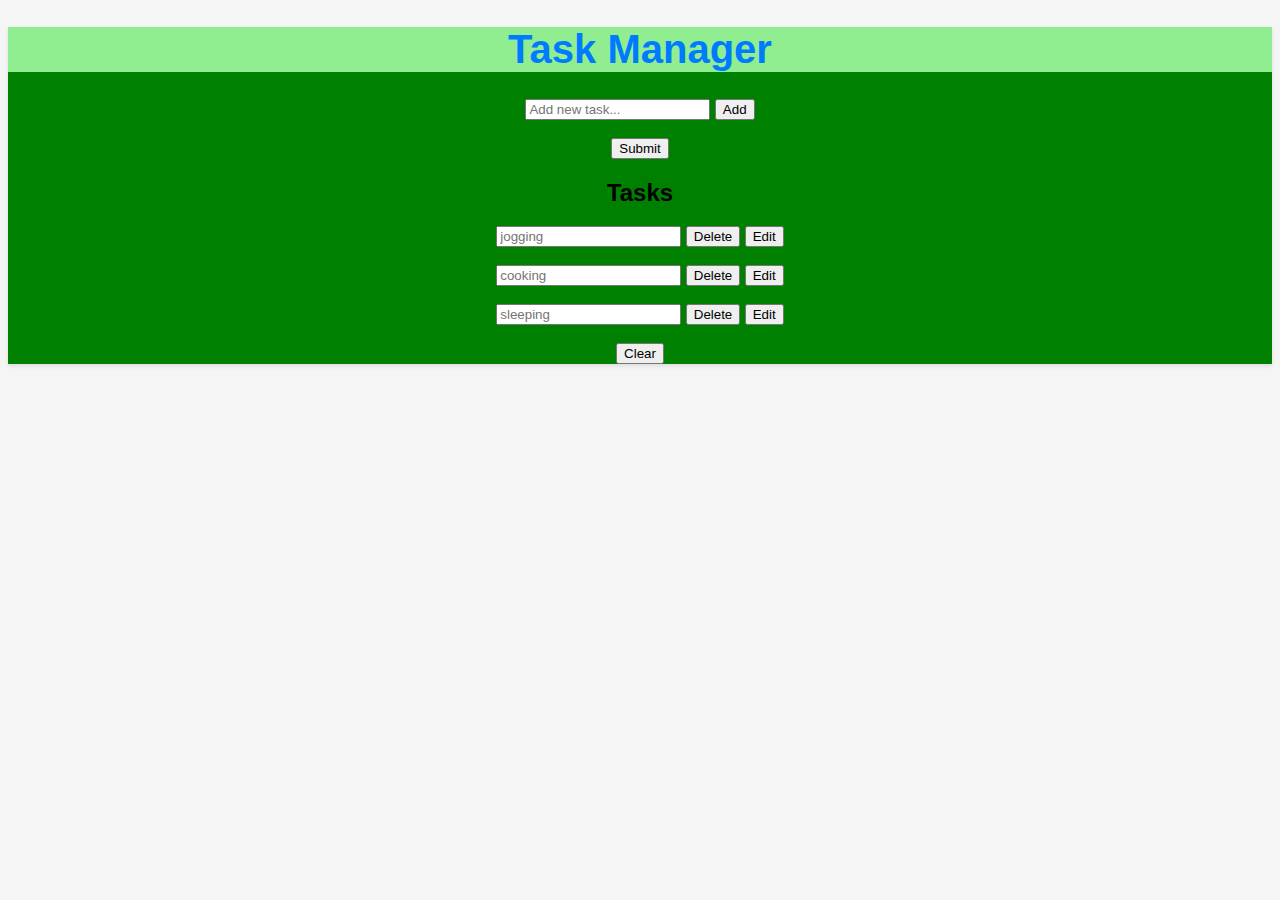
<file: index.html>
<!DOCTYPE html>
<html lang="en">
<head>
    <meta charset="UTF-8">
    <meta name="viewport" content="width=device-width, initial-scale=1.0">
    <title>Task manager Application</title>
    <link rel="stylesheet" href="./day-2css.css">
    
</head>
<body>
    <div class="container">
        <center>
            <h1>Task Manager</h1>
        </center>
        <div class="input-container">
            <input type="text" id="taskInput" placeholder="Add new task...">
            <button onclick="addTask()">Add</button>
        </div><br>
            <button onclick="Submit">Submit</button>
        <ul class="taskList"></ul>
        <h2>Tasks</h2>
        <input type="text" id="jogging" placeholder="jogging">
        <button>Delete</button>
        <button>Edit</button>
        <br><br>
        <input type="text" id="cooking" placeholder="cooking">
        <button>Delete</button>
        <button>Edit</button><br><br>
        <input type="text" id="sleepling" placeholder="sleeping">
        <button class="btn">Delete</button>
        <button>Edit</button><br><br>
        <button>Clear</button>
    </div>
</body>
</html>
</file>
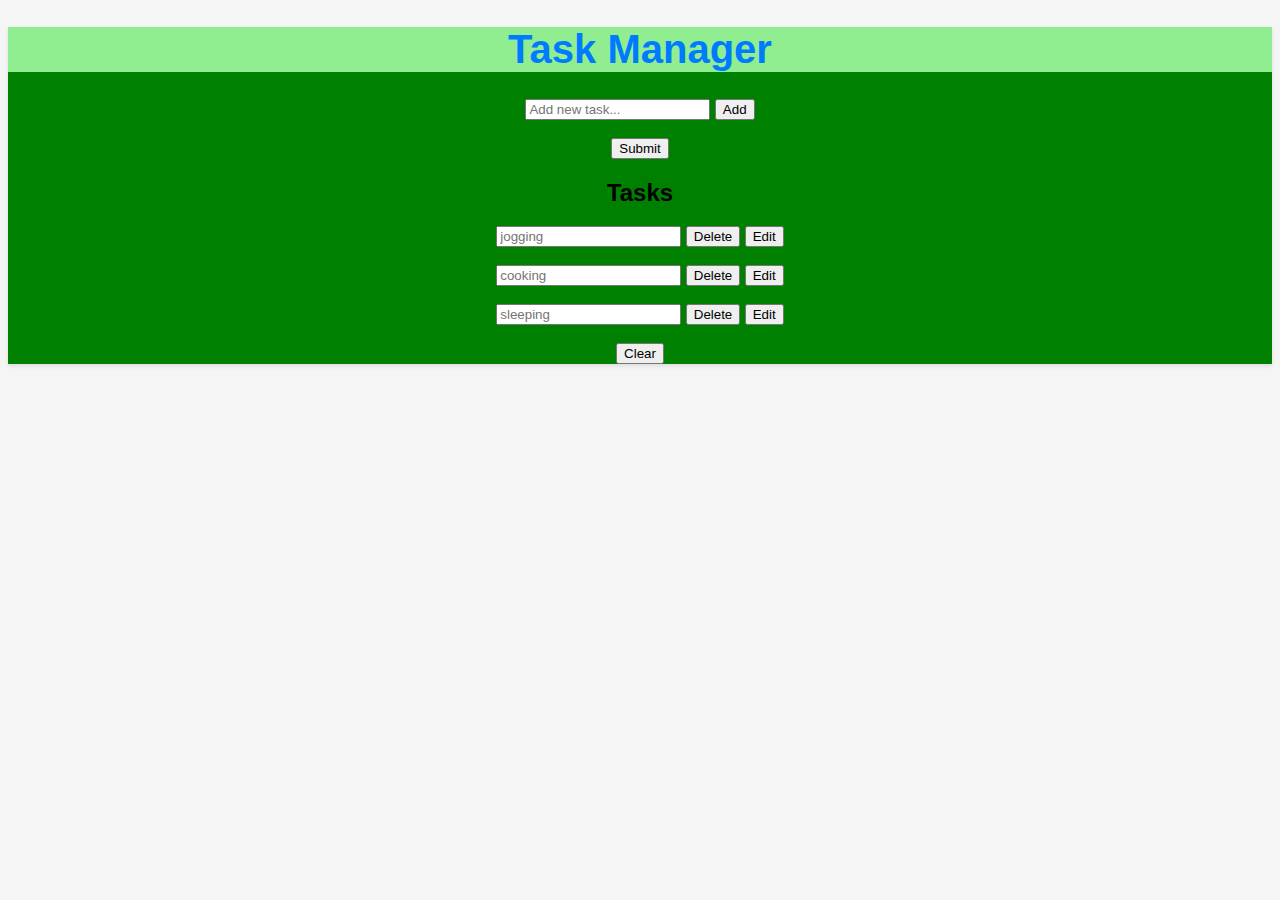
<file: day-2.html>
<!DOCTYPE html>
<html lang="en">
<head>
    <meta charset="UTF-8">
    <meta name="viewport" content="width=device-width, initial-scale=1.0">
    <title>Task manager Application</title>
    <link rel="stylesheet" href="./day-2css.css">
    
</head>
<body>
    <div class="container">
        <center>
            <h1>Task Manager</h1>
        </center>
        <div class="input-container">
            <input type="text" id="taskInput" placeholder="Add new task...">
            <button onclick="addTask()">Add</button>
        </div><br>
            <button onclick="Submit">Submit</button>
        <ul class="taskList"></ul>
        <h2>Tasks</h2>
        <input type="text" id="jogging" placeholder="jogging">
        <button>Delete</button>
        <button>Edit</button>
        <br><br>
        <input type="text" id="cooking" placeholder="cooking">
        <button>Delete</button>
        <button>Edit</button><br><br>
        <input type="text" id="sleepling" placeholder="sleeping">
        <button class="btn">Delete</button>
        <button>Edit</button><br><br>
        <button>Clear</button>
    </div>
</body>
</html>
</file>
<file: day-2css.css>
body {
    background-color: #f5f5f5;
    box-shadow: 0 2px 4px rgba(0, 0, 0, 0.1);
    font-family: Arial, sans-serif;
}

header {
    text-align: center;
    padding: 20px 0;
}
.taskInput{
    width: 50px;
}
.container{
    background-color: green;
    position: center;
    text-align: center;
}
.container>center>h1{
      text-align: center;
      justify-content: center;
      color: #007bff;
      background-color: lightgreen;
}
.tasklist{
    color: green;
}
.container.task-list>h2{
    color: red;
}
h1 {
    font-size: 40px;
    color: #333;
}

button:hover{
    color: blue;
    cursor: pointer;
}
</file>
